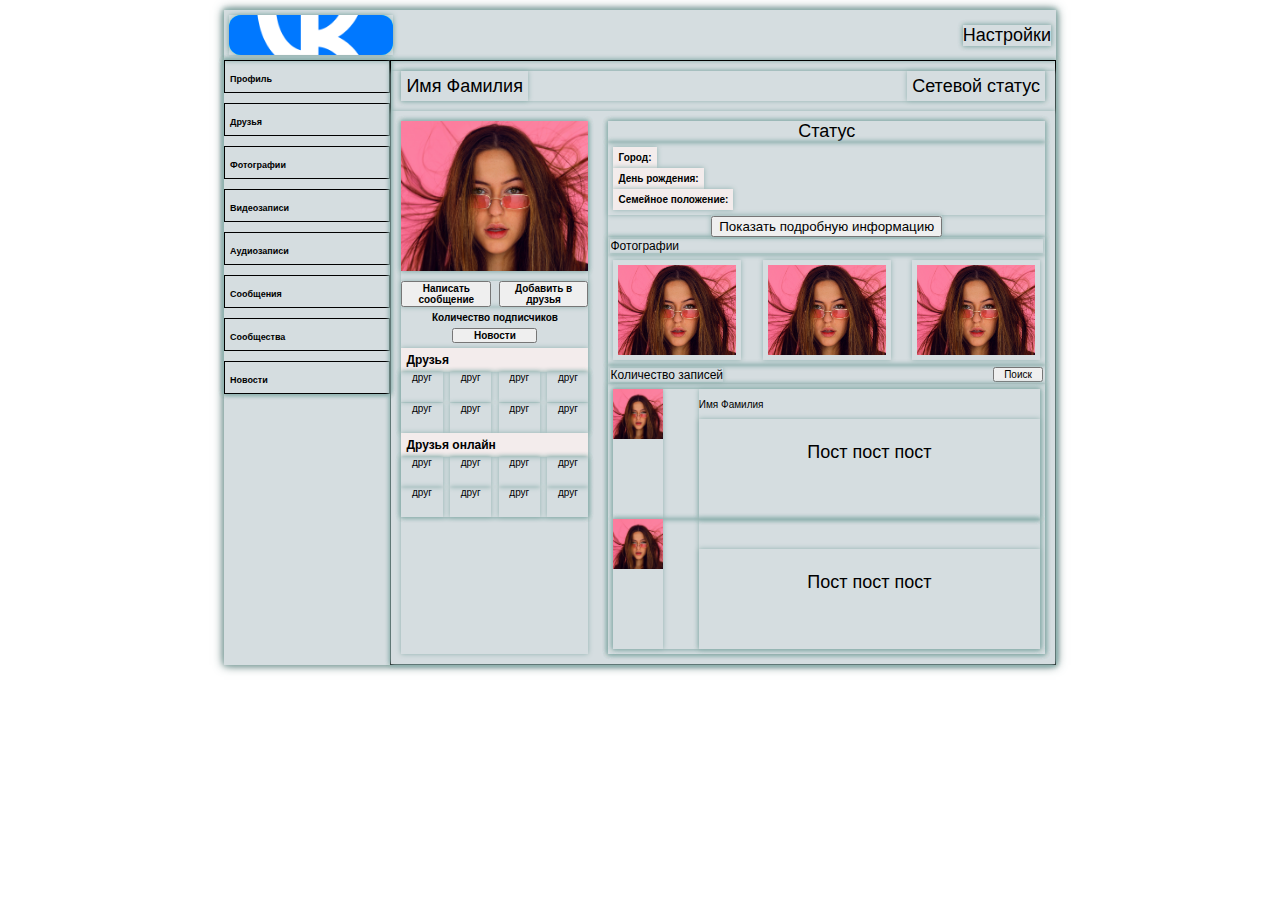
<file: index.html>
<!DOCTYPE html>
<html lang="en">
    <head>
        <meta charset="UTF-8" />
        <meta http-equiv="X-UA-Compatible" content="IE=edge" />
        <meta name="viewport" content="width=device-width, initial-scale=1.0" />
        <link rel="stylesheet" href="css/base.css" />
        <title>vk</title>
    </head>
    <body>
        <main>
            <div class="container">
                <div class="header">
                    <div class="row row-nav">
                        <div class="col-header__logo">
                            <div class="logo">
                                <img src="img/logo.png" alt="logo" />
                            </div>
                        </div>
                        <div class="col-header__login">
                            <div class="login">
                                <a href="#">Настройки</a>
                            </div>
                        </div>
                    </div>
                </div>
                <div class="main-view">
                    <div class="aside">
                        <div class="row">
                            <div class="col-aside">
                                <div class="aside-menu">
                                    <ul class="aside-menu-lists">
                                        <li class="aside-menu-item">
                                            <a
                                                href="#"
                                                class="aside-menu-item-link"
                                                >Профиль</a
                                            >
                                        </li>
                                        <li class="aside-menu-item">
                                            <a
                                                href="#"
                                                class="aside-menu-item-link"
                                                >Друзья</a
                                            >
                                        </li>
                                        <li class="aside-menu-item">
                                            <a
                                                href="#"
                                                class="aside-menu-item-link"
                                                >Фотографии</a
                                            >
                                        </li>
                                        <li class="aside-menu-item">
                                            <a
                                                href="#"
                                                class="aside-menu-item-link"
                                                >Видеозаписи</a
                                            >
                                        </li>
                                        <li class="aside-menu-item">
                                            <a
                                                href="#"
                                                class="aside-menu-item-link"
                                                >Аудиозаписи</a
                                            >
                                        </li>
                                        <li class="aside-menu-item">
                                            <a
                                                href="#"
                                                class="aside-menu-item-link"
                                                >Сообщения</a
                                            >
                                        </li>
                                        <li class="aside-menu-item">
                                            <a
                                                href="#"
                                                class="aside-menu-item-link"
                                                >Сообщества</a
                                            >
                                        </li>
                                        <li class="aside-menu-item">
                                            <a
                                                href="#"
                                                class="aside-menu-item-link"
                                                >Новости</a
                                            >
                                        </li>
                                    </ul>
                                </div>
                            </div>
                        </div>
                    </div>
                    <div class="content">
                        <div class="info">
                            <div class="row-title">
                                <div class="col-info">
                                    <p class="name-acc">Имя Фамилия</p>
                                </div>
                                <div class="col-info">
                                    <p class="status">Сетевой статус</p>
                                </div>
                            </div>
                            <div class="row-content">
                                <div class="col-profile">
                                    <div class="row row-avatar">
                                        <div class="avatar">
                                            <img
                                                src="img/avatar.jpg"
                                                alt=""
                                                class="content-profile-image"
                                            />
                                        </div>
                                    </div>
                                    <div class="row row-btn">
                                        <button class="btn">
                                            Написать сообщение
                                        </button>

                                        <button class="btn">
                                            Добавить в друзья
                                        </button>
                                    </div>
                                    <div class="row row-news">
                                        <p class="subscribers-label">
                                            Количество подписчиков
                                        </p>
                                        <button class="news btn">
                                            Новости
                                        </button>
                                    </div>
                                    <div class="row">
                                        <p class="fiends-label">Друзья</p>
                                    </div>
                                    <div class="row">
                                        <div class="list-friends">
                                            <div class="list-friends-item">
                                                друг
                                            </div>
                                            <div class="list-friends-item">
                                                друг
                                            </div>
                                            <div class="list-friends-item">
                                                друг
                                            </div>
                                            <div class="list-friends-item">
                                                друг
                                            </div>
                                            <div class="list-friends-item">
                                                друг
                                            </div>
                                            <div class="list-friends-item">
                                                друг
                                            </div>
                                            <div class="list-friends-item">
                                                друг
                                            </div>
                                            <div class="list-friends-item">
                                                друг
                                            </div>
                                        </div>
                                    </div>
                                    <div class="row">
                                        <p class="fiends-label--online">
                                            Друзья онлайн
                                        </p>
                                    </div>
                                    <div class="row">
                                        <div class="list-friends">
                                            <div class="list-friends-item">
                                                друг
                                            </div>
                                            <div class="list-friends-item">
                                                друг
                                            </div>
                                            <div class="list-friends-item">
                                                друг
                                            </div>
                                            <div class="list-friends-item">
                                                друг
                                            </div>
                                            <div class="list-friends-item">
                                                друг
                                            </div>
                                            <div class="list-friends-item">
                                                друг
                                            </div>
                                            <div class="list-friends-item">
                                                друг
                                            </div>
                                            <div class="list-friends-item">
                                                друг
                                            </div>
                                        </div>
                                    </div>
                                </div>
                                <div class="col-status">
                                    <div class="row-status">
                                        <div class="status-label">Статус</div>
                                    </div>
                                    <div class="acc-info">
                                        <div class="acc-info-main">
                                            <div class="address">
                                                <p class="address-label label">
                                                    Город:
                                                </p>
                                            </div>
                                            <div class="birthdate">
                                                <p class="birthday-label label">
                                                    День рождения:
                                                </p>
                                            </div>
                                            <div class="marry">
                                                <p class="marry-label label">
                                                    Семейное положение:
                                                </p>
                                            </div>
                                        </div>
                                        <div class="show-details">
                                            <button class="show-detail-button">
                                                Показать подробную информацию
                                            </button>
                                        </div>
                                    </div>
                                    <div class="acc-imgs">
                                        <div class="row-imgs">
                                            <div class="col-imgs">
                                                <p>Фотографии</p>
                                            </div>
                                        </div>
                                        <div class="row-list-imgs">
                                            <div class="col-img-item">
                                                <img
                                                    src="img/avatar.jpg"
                                                    alt=""
                                                    class="img-item"
                                                />
                                            </div>
                                            <div class="col-img-item">
                                                <img
                                                    src="img/avatar.jpg"
                                                    alt=""
                                                    class="img-item"
                                                />
                                            </div>
                                            <div class="col-img-item">
                                                <img
                                                    src="img/avatar.jpg"
                                                    alt=""
                                                    class="img-item"
                                                />
                                            </div>
                                        </div>
                                    </div>
                                    <div class="acc-records">
                                        <div class="row-records">
                                            <div class="col-label">
                                                <p>Количество записей</p>
                                            </div>
                                            <button class="search-btn">
                                                Поиск
                                            </button>
                                        </div>
                                        <div class="row">
                                            <div class="list-posts">
                                                <div class="list-posts-item">
                                                    <div class="row">
                                                        <div class="col-img">
                                                            <img
                                                                src="img/avatar.jpg"
                                                                alt=""
                                                                class="acc-post-img"
                                                            />
                                                        </div>
                                                        <div class="col-text">
                                                            <p class="acc-name">
                                                                Имя Фамилия
                                                            </p>
                                                            <div
                                                                class="post-box"
                                                            >
                                                                <p
                                                                    class="post-content"
                                                                >
                                                                    Пост пост
                                                                    пост
                                                                </p>
                                                            </div>
                                                        </div>
                                                    </div>
                                                </div>
                                                <div class="list-posts-item">
                                                    <div class="row">
                                                        <div class="col-img">
                                                            <img
                                                                src="img/avatar.jpg"
                                                                alt=""
                                                                class="acc-post-img"
                                                            />
                                                        </div>
                                                        <div class="col-text">
                                                            <p
                                                                class="acc-name"
                                                            ></p>
                                                            <div
                                                                class="post-box"
                                                            >
                                                                <p
                                                                    class="post-content"
                                                                >
                                                                    Пост пост
                                                                    пост
                                                                </p>
                                                            </div>
                                                        </div>
                                                    </div>
                                                </div>
                                            </div>
                                        </div>
                                    </div>
                                </div>
                            </div>
                        </div>
                    </div>
                </div>
            </div>
        </main>
    </body>
</html>
</file>
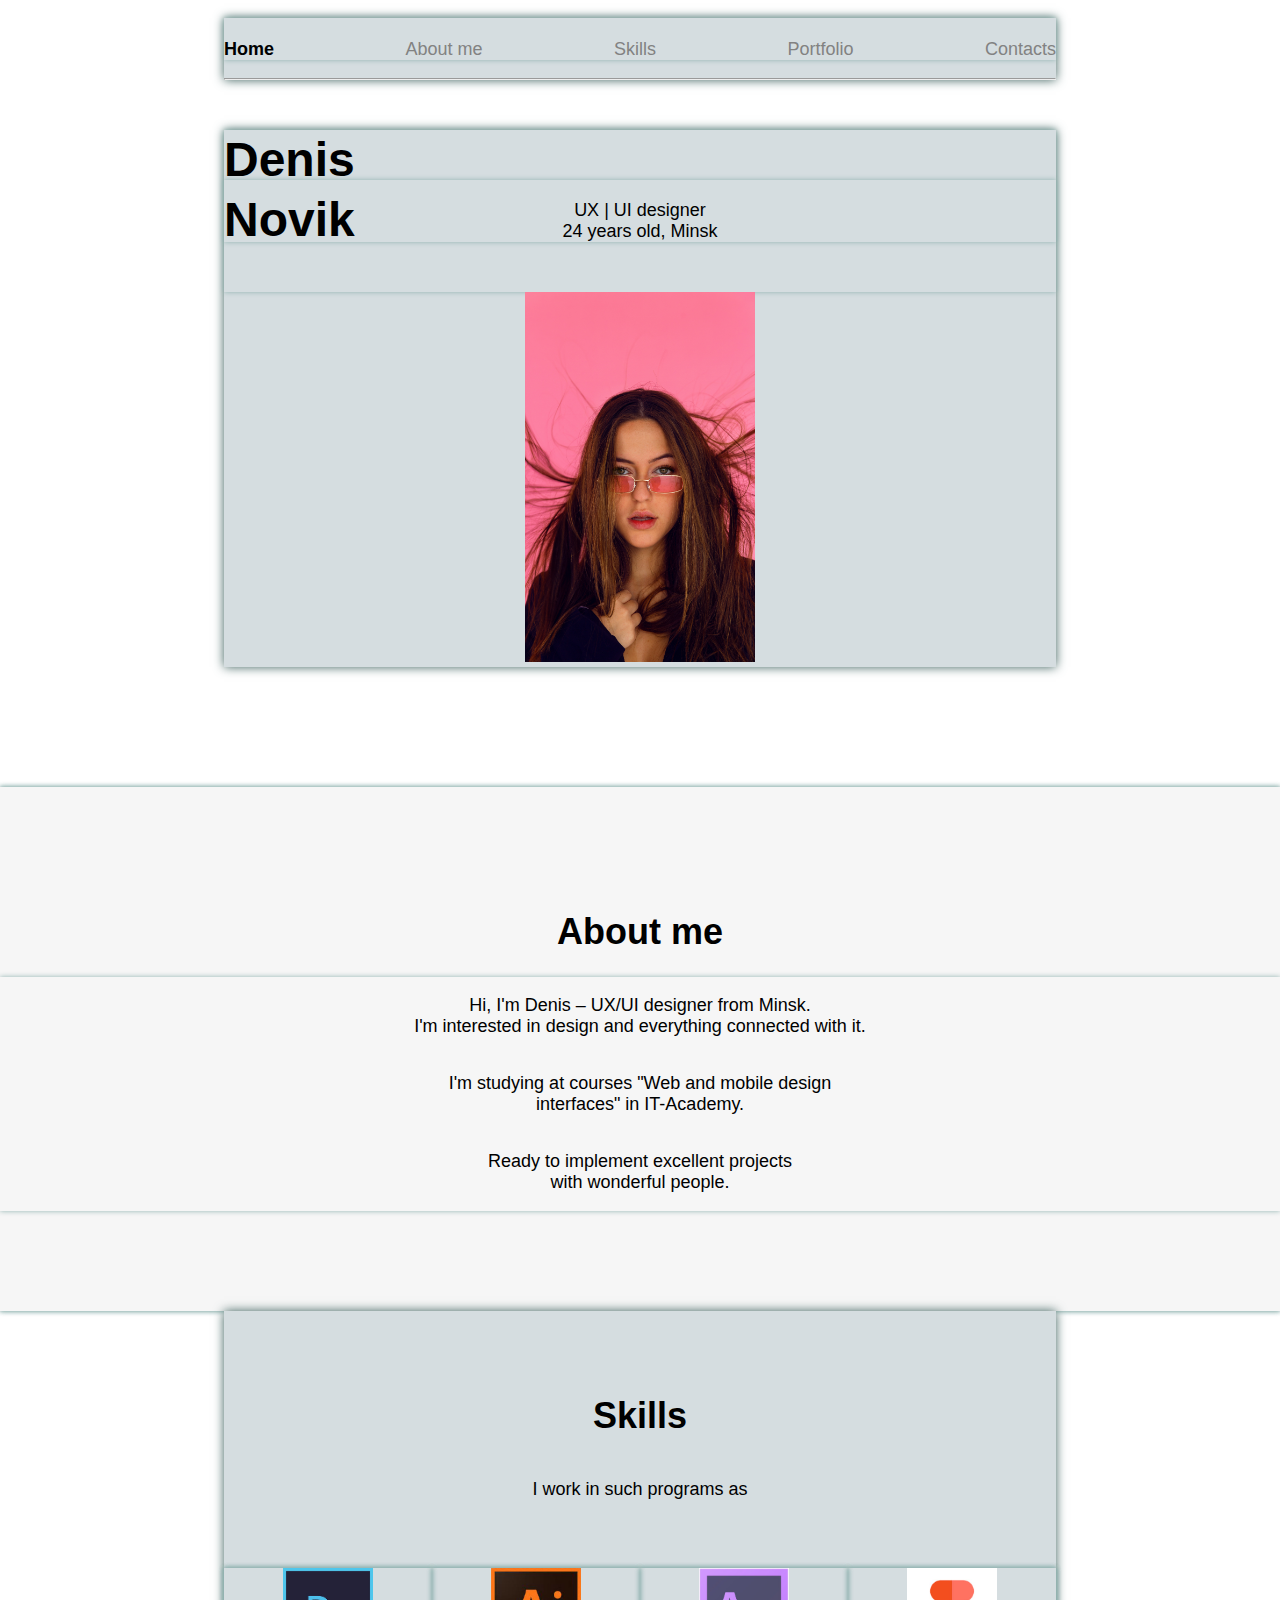
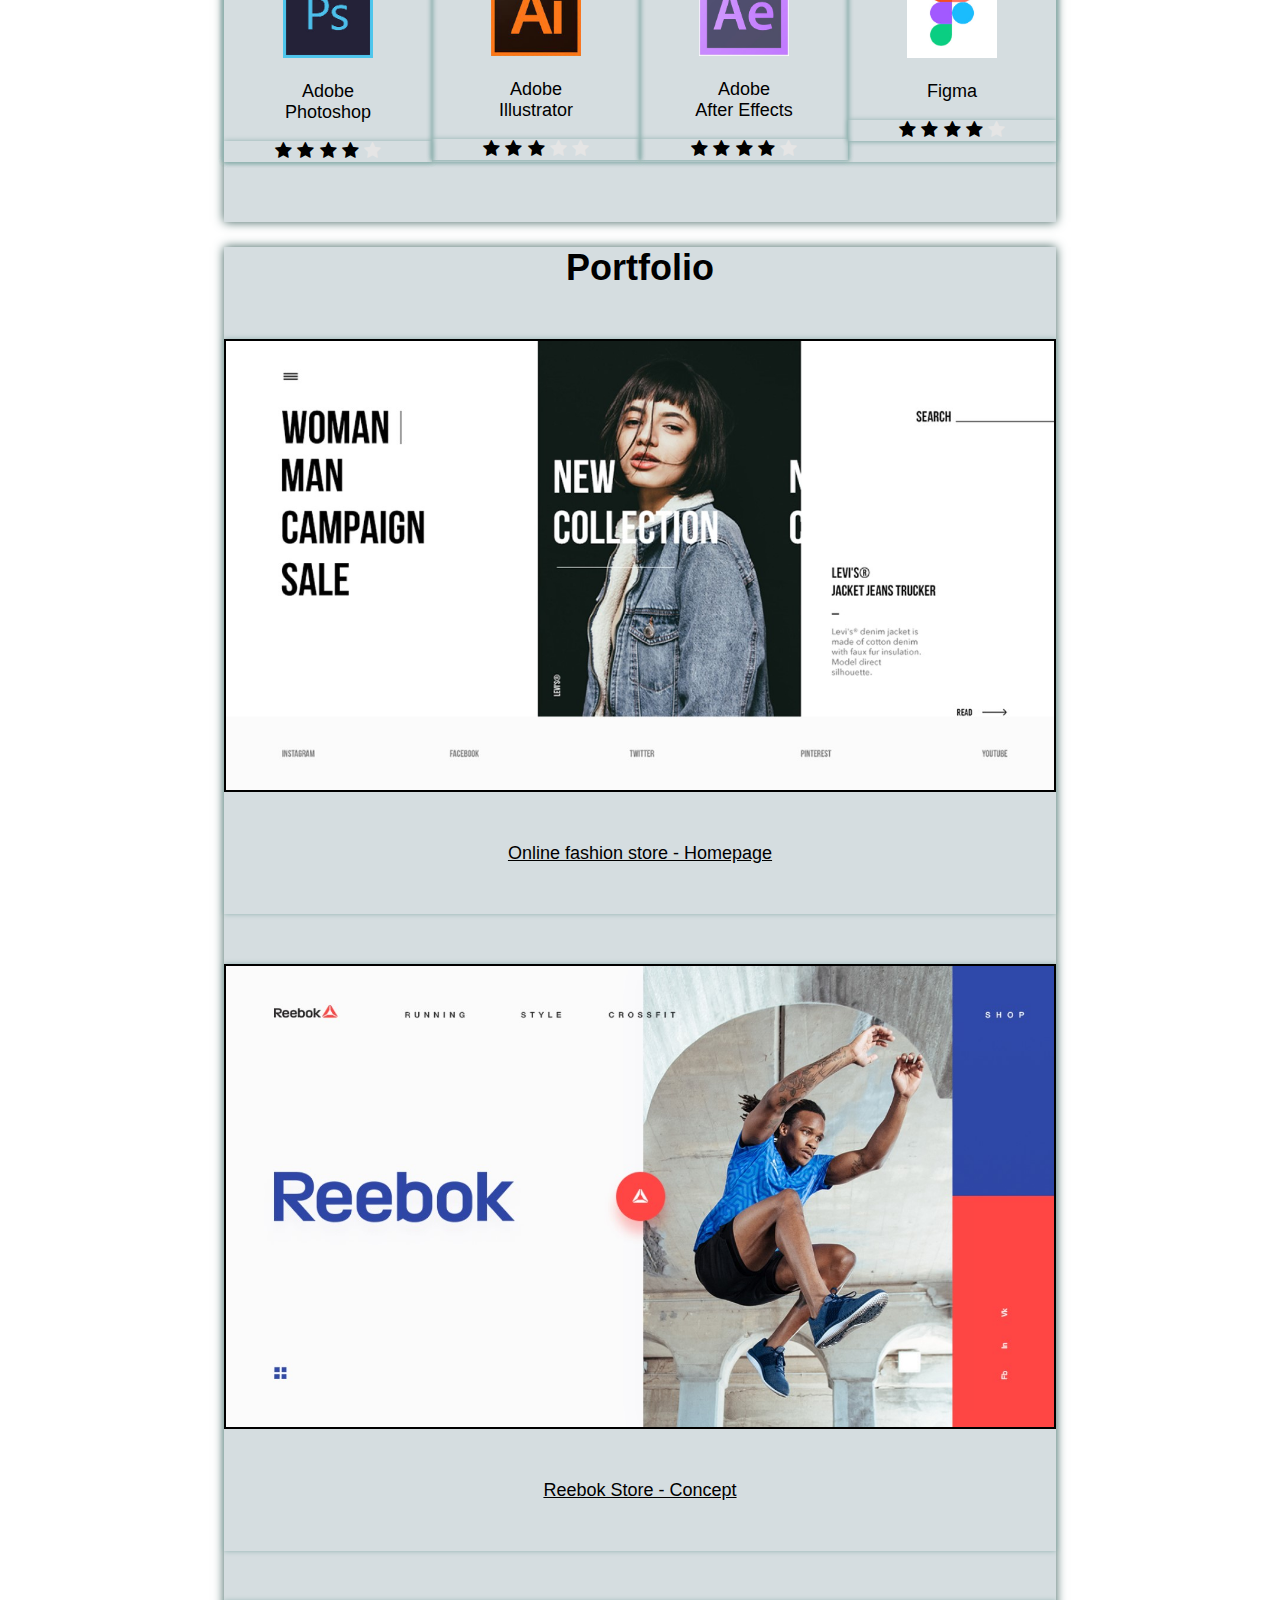
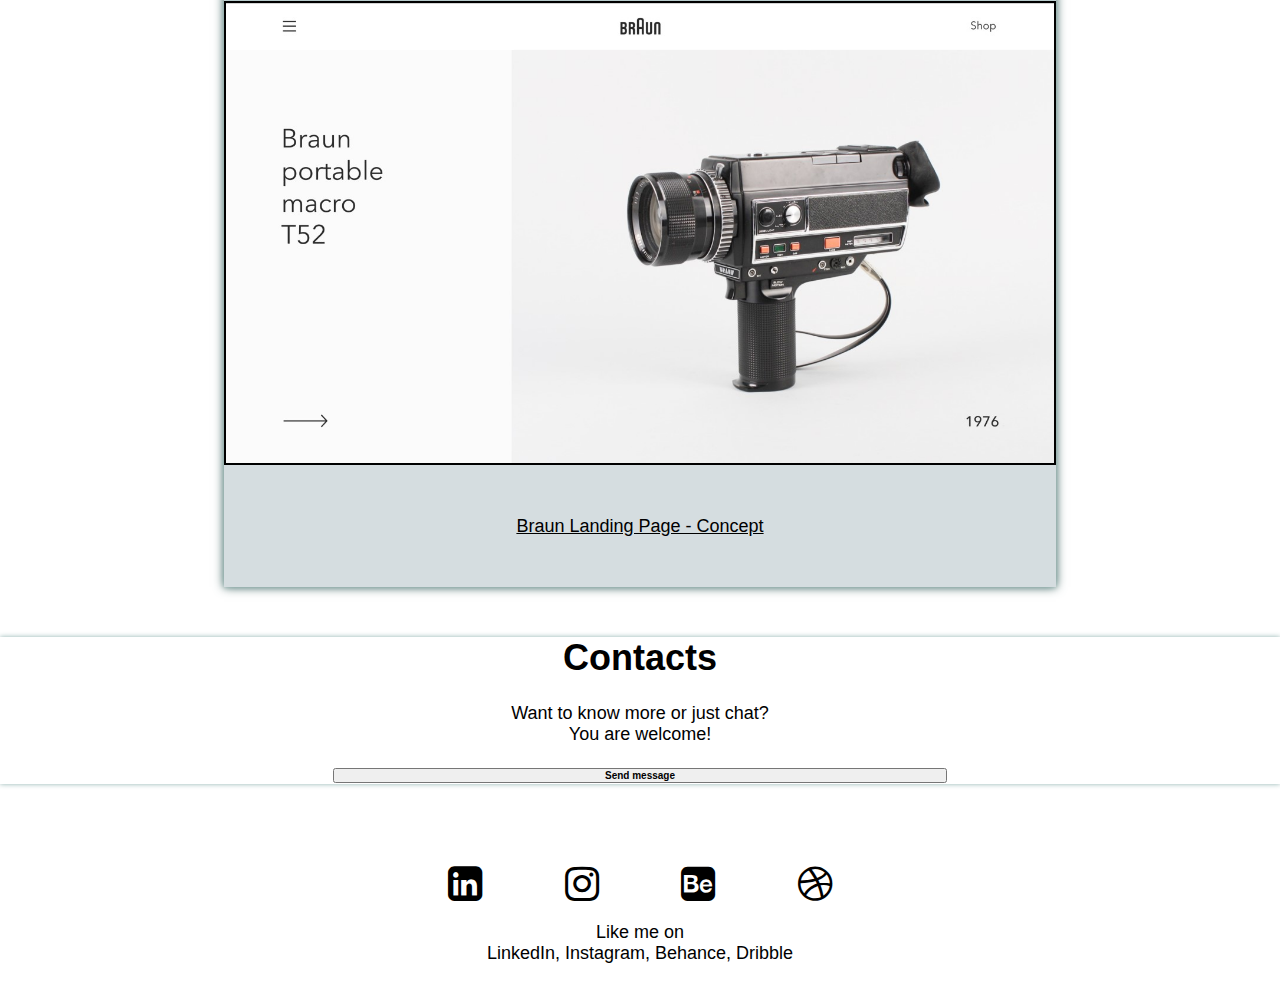
<file: src/index.html>
<!DOCTYPE html>
<html lang="en">
    <head>
        <meta charset="UTF-8" />
        <meta http-equiv="X-UA-Compatible" content="IE=edge" />
        <meta name="viewport" content="width=device-width, initial-scale=1.0" />
        <!-- add css -->
        <link rel="stylesheet" href="../css/base.css" />
        <link rel="stylesheet" href="../css/menu.css" />
        <link rel="stylesheet" href="../css/hero.css" />
        <link rel="stylesheet" href="../css/about.css" />
        <link rel="stylesheet" href="../css/skills.css" />
        <link rel="stylesheet" href="../css/portfolio.css" />
        <link rel="stylesheet" href="../css/contacts.css" />
        <link rel="stylesheet" href="../css/responsive.css" />
        <link
            rel="stylesheet"
            href="https://cdnjs.cloudflare.com/ajax/libs/font-awesome/4.7.0/css/font-awesome.min.css"
        />
        <title>No2</title>
    </head>
    <body>
        <!-- header -->
        <header>
            <div class="container">
                <div class="menu">
                    <ul class="menu-list">
                        <li class="menu-list__item">
                            <a
                                class="menu-list__item__link page-checked"
                                href="#"
                                >Home</a
                            >
                        </li>
                        <li class="menu-list__item">
                            <a class="menu-list__item__link" href="#"
                                >About me</a
                            >
                        </li>
                        <li class="menu-list__item">
                            <a class="menu-list__item__link" href="#">Skills</a>
                        </li>
                        <li class="menu-list__item">
                            <a class="menu-list__item__link" href="#"
                                >Portfolio</a
                            >
                        </li>
                        <li class="menu-list__item">
                            <a class="menu-list__item__link" href="#"
                                >Contacts</a
                            >
                        </li>
                    </ul>
                </div>
                <hr />
            </div>
        </header>
        <!--end header -->
        <!-- main -->
        <main>
            <!-- hero -->
            <sesion class="hero">
                <div class="container">
                    <div class="row">
                        <div class="hero__name-box">
                            <p class="hero__name">Denis Novik</p>
                        </div>
                        <div class="hero__des-box">
                            <p class="hero__des">
                                UX | UI designer <br />24 years old, Minsk
                            </p>
                        </div>
                    </div>
                    <img src="/img/avatar.jpg" alt="" class="hero-image" />
                </div>
            </sesion>
            <!-- end hero -->
            <!-- about -->
            <sesion class="about">
                <div class="container--fluid">
                    <div class="about-box">
                        <h1 class="about__title title">About me</h1>
                        <div class="about__items">
                            <p class="about__item">
                                Hi, I'm Denis – UX/UI designer from Minsk.<br />I'm
                                interested in design and everything connected
                                with it.
                            </p>
                            <p class="about__item">
                                I'm studying at courses "Web and mobile design
                                <br />interfaces" in IT-Academy.
                            </p>
                            <p class="about__item">
                                Ready to implement excellent projects<br />
                                with wonderful people.
                            </p>
                        </div>
                    </div>
                </div>
            </sesion>
            <!-- end about -->
            <!-- skills -->
            <sesion class="skills">
                <div class="container skill-box">
                    <h1 class="skills__title title">Skills</h1>
                    <p class="skills__des">I work in such programs as</p>
                    <div class="row">
                        <div class="col-3">
                            <div class="skill-item">
                                <img
                                    src="../img/ps-logo.jpg"
                                    alt="photoshop"
                                    class="skill-item__image"
                                />
                                <p class="skill-item__des">
                                    Adobe<br />Photoshop
                                </p>
                                <div class="skill-item__rating">
                                    <span class="fa fa-star checked"></span>
                                    <span class="fa fa-star checked"></span>
                                    <span class="fa fa-star checked"></span>
                                    <span class="fa fa-star checked"></span>
                                    <span class="fa fa-star"></span>
                                </div>
                            </div>
                        </div>
                        <div class="col-3">
                            <div class="skill-item">
                                <img
                                    src="../img/ai-logo.jpg"
                                    alt=""
                                    class="skill-item__image"
                                />
                                <p class="skill-item__des">
                                    Adobe<br />Illustrator
                                </p>
                                <div class="skill-item__rating">
                                    <span class="fa fa-star checked"></span>
                                    <span class="fa fa-star checked"></span>
                                    <span class="fa fa-star checked"></span>
                                    <span class="fa fa-star"></span>
                                    <span class="fa fa-star"></span>
                                </div>
                            </div>
                        </div>
                        <div class="col-3">
                            <div class="skill-item">
                                <img
                                    src="../img/ae-logo.jpg"
                                    alt=""
                                    class="skill-item__image"
                                />
                                <p class="skill-item__des">
                                    Adobe<br />After Effects
                                </p>
                                <div class="skill-item__rating">
                                    <span class="fa fa-star checked"></span>
                                    <span class="fa fa-star checked"></span>
                                    <span class="fa fa-star checked"></span>
                                    <span class="fa fa-star checked"></span>
                                    <span class="fa fa-star"></span>
                                </div>
                            </div>
                        </div>
                        <div class="col-3">
                            <div class="skill-item">
                                <img
                                    src="../img/figma-logo.jpg"
                                    alt=""
                                    class="skill-item__image"
                                />
                                <p class="skill-item__des">Figma</p>
                                <div class="skill-item__rating">
                                    <span class="fa fa-star checked"></span>
                                    <span class="fa fa-star checked"></span>
                                    <span class="fa fa-star checked"></span>
                                    <span class="fa fa-star checked"></span>
                                    <span class="fa fa-star"></span>
                                </div>
                            </div>
                        </div>
                    </div>
                </div>
            </sesion>
            <!-- end skills -->
            <!-- portfolio -->
            <sesion class="portfolio">
                <div class="container">
                    <h1 class="portfolio__title title">Portfolio</h1>
                    <div class="portfolio-item">
                        <img
                            src="../img/portfo1.jpg"
                            alt=""
                            class="portfolio-item__image"
                        />
                        <a href="" class="portfolio-item__link"
                            >Online fashion store - Homepage</a
                        >
                    </div>
                    <div class="portfolio-item">
                        <img
                            src="../img/portfo2.jpg"
                            alt=""
                            class="portfolio-item__image"
                        />
                        <a href="" class="portfolio-item__link"
                            >Reebok Store - Concept</a
                        >
                    </div>
                    <div class="portfolio-item">
                        <img
                            src="../img/portfo3.jpg"
                            alt=""
                            class="portfolio-item__image"
                        />
                        <a href="" class="portfolio-item__link"
                            >Braun Landing Page - Concept</a
                        >
                    </div>
                </div>
            </sesion>
            <!-- end portfolio -->
            <!-- contacts -->
            <section class="contacts">
                <div class="container--fluid">
                    <h1 class="contacts__title title">Contacts</h1>
                    <p class="contacts__des">
                        Want to know more or just chat?<br />You are welcome!
                    </p>
                    <button class="btn">Send message</button>
                </div>
            </section>
        </main>
        <!-- footer -->
        <footer>
            <section class="app-footer">
                <ul class="app-footter__social-list">
                    <li class="app-footter__social-list-item">
                        <a href=""
                            ><i
                                class="fa fa-linkedin-square"
                                aria-hidden="true"
                            ></i
                        ></a>
                    </li>
                    <li class="app-footter__social-list-item">
                        <a href=""><i class="fa fa-instagram"></i></a>
                    </li>
                    <li class="app-footter__social-list-item">
                        <a href=""
                            ><i
                                class="fa fa-behance-square"
                                aria-hidden="true"
                            ></i
                        ></a>
                    </li>
                    <li class="app-footter__social-list-item">
                        <a href=""
                            ><i class="fa fa-dribbble" aria-hidden="true"></i
                        ></a>
                    </li>
                </ul>
                <p class="app-footter__des">
                    Like me on<br />LinkedIn, Instagram, Behance, Dribble
                </p>
            </section>
        </footer>
    </body>
</html>
</file>
<file: css/base.css>
*{
    box-sizing:inherit;
}
html{
    font-size: 62.5%;
    box-sizing: border-box;
    text-align: center;
}
body{
    background-color: #fff;
    font-family: 'Gilroy-Bold', sans-serif;
    font-size: 1.8rem;
    color: var(--text-color);
    margin: 0;
    padding: 0;
}
.container{
    margin: 0 auto;
    width: 65%;
    padding: 0;
    background-color: rgb(213, 221, 224);
    box-shadow: rgb(60, 95, 92) 0px 0px 10px 0px;
}
.container--fluid{
    margin: 0 auto;
    width: 100%;
    padding: 0;
}
img{
    max-width: 100%;
    height: auto;
}
.main{
    margin: 0;
    padding: 0;
}
div{
    box-shadow: rgb(144, 178, 175) 0px 0px 5px 0px;
}
.header{
    width: 100%;
    margin: 1rem 0 0 0;
    padding: 0;
    height:5rem;
}


.row{
    display: flex;
    flex-wrap: wrap;
    justify-content: space-between;
    margin: 0;
    padding: 0;
    width: 100%;
}
.row-avatar{
    margin-bottom: 1rem;
}
.logo img{
    width: 100%;
    height: 4rem;
    object-fit: cover;
    border-radius:1.2rem;
}
.header .row{
    height: 100%;
    align-items: center;
    justify-content: space-between;
}
.header .row .col-header__logo, .logo{
    align-items: center;
    height: 100%;
    margin: 0;
    padding: 0;
}

.login{
    text-align: center;

}
.login a{
    color: #000;
    text-align: center;
    text-decoration: none;
}
.row-nav{
    padding: 0.5rem;
}
.col-header__logo{
    width: 20%;
    align-items: center;
    vertical-align: middle;
    background-color: aqua;
    border-radius:1.2rem;
}



.main-view{
    display: flex;
    flex-direction: row;
    justify-content: space-between;
    align-items: flex-start;
    margin: 0;
    padding: 0;
    width: 100%;
}
/* aside */
.aside{
    width: 20%;
    padding: 0;
    margin: 0;
}
.col-aside{
    width: 100%;
    padding: 0;
    margin: 0;
}
.aside-menu-lists{
    display: flex;
    flex-direction: column;
    justify-content: space-between;
    align-items: flex-start;
    width: 100%;
    height: 100%;
    list-style: none;
    padding: 0;
    margin: 0;
    gap: 1rem;
    
}
.aside-menu-item{
    text-align: left;
    width: 100%;
    border: 1px solid #000;
    padding: 0.5rem ;
}
.aside-menu-item-link{
    text-decoration: none;
    color: #000;
    
    font-size:.5em;
    font-weight: bold;
}



.info{
    padding: 0;
    margin: 0;
}
/* content */
.row-title{
    display: flex;
    flex-direction: row;
    justify-content: space-between;
    height:3rem;
    padding: 0;
    margin: 1rem;
}
.row-title p{
    font-size: 1.8rem;
    padding: 0.5rem;
    margin: 0;
}
.content{
    width: 80%;
    padding: 0;
    margin: 0;
    border: 1px solid #000;
}

.avatar{
    padding: 0;
    height:15rem;
    width: 100%;
    max-height:40%;
    background-color: rgb(167, 95, 95);
}
.content-profile-image{
    padding: 0;
    margin: 0;
    width:100%;
    height: 15rem;
    object-fit: cover;
    
}

.row-content{
    display: flex;
    flex-direction: row;
    padding:1rem;
    gap: 2rem;
}
.col-profile{
    width: 30%;
    padding: 0;
    margin: 0;
}
.col-status{
    width: 70%;
    padding: 0;
    margin: 0;
}



.row-btn{
    display: flex;
    flex-direction: row;
    justify-content: space-between;
}

.btn{
    width: 48%;
    gap:0.5rem;
    height: 100%;
    font-size: 1rem;
    padding: 0;
    margin: 0;
    font-weight: bold;
}
.subscribers-label{
    font-size: 1rem;
    font-weight: bold;
    padding: 0;
    margin: 0;
}
.row-news{
    display: flex;
    flex-direction: column;
    align-items: center;
    gap: 0.5rem;
    padding: 0.5rem;
}

.fiends-label, .fiends-label--online {
    text-align: left;
    font-size: 1.2rem;
    font-weight: bold;
    padding: 0.5rem;
    margin: 0;
    width: 100%;
    background-color: rgb(243, 236, 236);
}

.list-friends{
    display: flex;
    width: 100%;
    flex-direction: row;
    justify-content: space-between;
    flex-wrap: wrap;
    gap: 0.07rem;
    height: 100%;
}


.row-imgs, .row-records{
    text-align: left;
    padding: 0.2rem;
}
.row-imgs p , .row-records p{
    padding: 0;
    margin: 0;
    font-size: 1.2rem;
} 


.acc-info{
    display: flex;
    flex-direction: column;
    justify-content: space-between;
    align-items: center;
}
.acc-info-main{
    display: flex;
    flex-direction: column;
    justify-content: space-between;
    align-items: flex-start;
    width: 100%;
    padding: 0.5rem;
}


.acc-info-main .label{
    font-size: 1rem;
    font-weight: bold;
    padding: 0.5rem;
    margin: 0;
    width: 100%;
    background-color: rgb(243, 236, 236);
}
.row-status{
    text-align: center;
}
.row-records{
    display: flex;
    flex-direction: row;
    justify-content: space-between;
    align-items: center;
    width: 100%;
    padding: 0.2rem;
    margin: 0;
}
.list-friends-item{
    width: 22%;
    height: 3rem;
    padding: 0;
    margin: 0;
    font-size: 1rem;
}
.list-posts{
    width: 100%;
    padding: 0.5rem;
}
.row-list-imgs{
    display: flex;
    flex-direction: row;
    justify-content: space-between;
    align-items: center;
    width: 100%;
    padding: 0.5rem;
    margin: 0;
}
.col-img-item{
    width: 30%;
    padding: 0;
    margin: 0;
    padding: 0.5rem;
    height:10rem;
}
.col-img-item img{
    width: 100%;
    height: 100%;
    object-fit: cover;
}
.col-text{
    width: 80%;
}
.acc-post-img{
    width: 5rem;
    height: 5rem;
    object-fit: cover;
}

.search-btn{
    width: 5rem;
    height: 100%;
    font-size: 1rem;
    padding: 0;
    margin: 0;
}

.col-text .acc-name{
    font-size: 1rem;
    text-align: left;
}
.acc-name{
    height: 1rem;
}
.post-box{
    width: 100%;
    height: 10rem;
    padding: 0.5rem;
    margin: 0;
}

/* reponsive */
/* Mobile: width < 740px */
@media only screen and (max-width: 740px) {
    .aside{
        display: none;
    }
    .content{
        width: 100%;
    }
    .row-content{
        display: flex;
        flex-direction: column;
    }
    .col-profile, .col-status{
        width: 100%;
    }
    .col-info p{
        font-size: 1.2rem;
    }
    .row-list-imgs{
        display: flex;
        flex-direction: column;
    }
    .col-img-item{
        width: 100%;
    }
    .col-text{
        width: 100%;
    }
}
/* Tablet: width >= 740px and width < 1024px */
@media only screen and (min-width: 740px) and (max-width: 1024px) {
    .row-content{
        display: flex;
        flex-direction: column;
    }
    .col-profile, .col-status{
        width: 100%;
    }
}
</file>
<file: css/menu.css>
/* menu style */
.menu-list{
    display: flex;
    justify-content: space-between;
    align-items: center;
    height: 100%;
    list-style: none;
    /* bo dau cham */
    /* margin: 3rem auto; */
    padding: 2rem 0 0 0 ;
}
.menu-list__item,
.menu-list__item__link{
    text-decoration: none;
    color: #828282;
    line-height: 2.2rem;
}
.page-checked{
    color: #000;
    font-weight: bold;
}
/* .menu-list__item{
    display: inline-block;
    margin-right: 10%;
} */

hr{
    margin: 0 ;
    padding: 0;
}
</file>
<file: css/hero.css>
/* hero */
.hero{
    height: 100vh;
}
.row{
    display: flex;
    flex-wrap: wrap;
    margin-top: 5rem;
    justify-content: space-between;
}

.hero__name-box{
    width: 20%;
    margin: 0;
    padding: 0;
}
.hero__name{
    position: absolute;
    text-align: left;
    font-weight: 700;
    font-size: 4.8rem;
    line-height: 6rem;
    width:10%;
    padding: 0;
    margin: 0;
}
.hero__des{
    padding: 2rem 0 0 0;
    margin: 0;
}
.hero__des-box{
    display:flex;
    width: 100%;
    margin: 5rem auto;
    padding: 0;
    align-self:flex-end;
    justify-content: center;
}
.hero-image{
    object-fit: cover;
    height:37rem;
}
</file>
<file: css/about.css>
/* about me */
.about-box{
    margin: 120px 0 0 0 ;
    padding: 100px 0;
    background-color:#F6F6F6;
    
}
.about__items{
    display: flex;
    flex-direction: column;
    margin: 0 auto;
    padding: 0;
}
</file>
<file: css/skills.css>
/* skills */
.checked {
    color: black;
}
.col-3{
    width: 25%;
}
.skill-item img{
    width: 9rem;
}
span {
    color:#E5E5E5;
}

.skill-item_des{
    height: 5rem;
}
.skill-box{
    display: flex;
    flex-direction: column;
    padding: 6rem 0;

}
</file>
<file: css/portfolio.css>
.portfolio-item{
    margin:5rem 0;
    padding-bottom: 5rem;
    
}
.portfolio-item__link{
    /* text-decoration: none; */
    color: #000;
    line-height: 2.2rem;
}
.portfolio-item img{
    border: 2px solid #000 ;
    margin-bottom: 4.5rem;
}
</file>
<file: css/contacts.css>
section.contacts{
    margin-bottom: 8rem;
}

/* contacts */
footter{
    margin-top: 1rem;
    margin: 0;
}
.app-footter__social-list{
    padding: 0;
    margin: 0 auto;
    width: 30%;
    list-style: none;
    display: flex;
    justify-content: space-between;
    align-items: center;
}
.app-footter__social-list-item .fa::before{
    font-size:4rem;
    color: #000;
}
</file>
<file: css/responsive.css>
/* reponsive */
/* Mobile: width < 740px */
@media only screen and (max-width: 740px) {
    .menu-list{
        /* display: block;
        height: auto; */
        font-size: 0.9rem;
    }
    .row{
        display: flex;
        flex-direction: column;
        
    }
    .col-3{
        width: 100%;
    }
    .skill-item img{
        width: 15rem;
    }
    .hero__name{
        position: relative;
    }
    .app-footter__social-list{
        width: 80%;
    }
}
/* Tablet: width >= 740px and width < 1024px */
@media only screen and (min-width: 740px) and (max-width: 1024px) {
    .row{
        display: flex;
        flex-wrap: wrap;
    }
    .col-3{
        width: 40%;
    }
    .hero__name-box{
        width: 100%;
        text-align: center;
    }
    .hero__name{
        position: relative;
    }
    .skill-item img{
        width: 100%;
    }
    .app-footter__social-list{
        width: 65%;
    }
}
</file>
